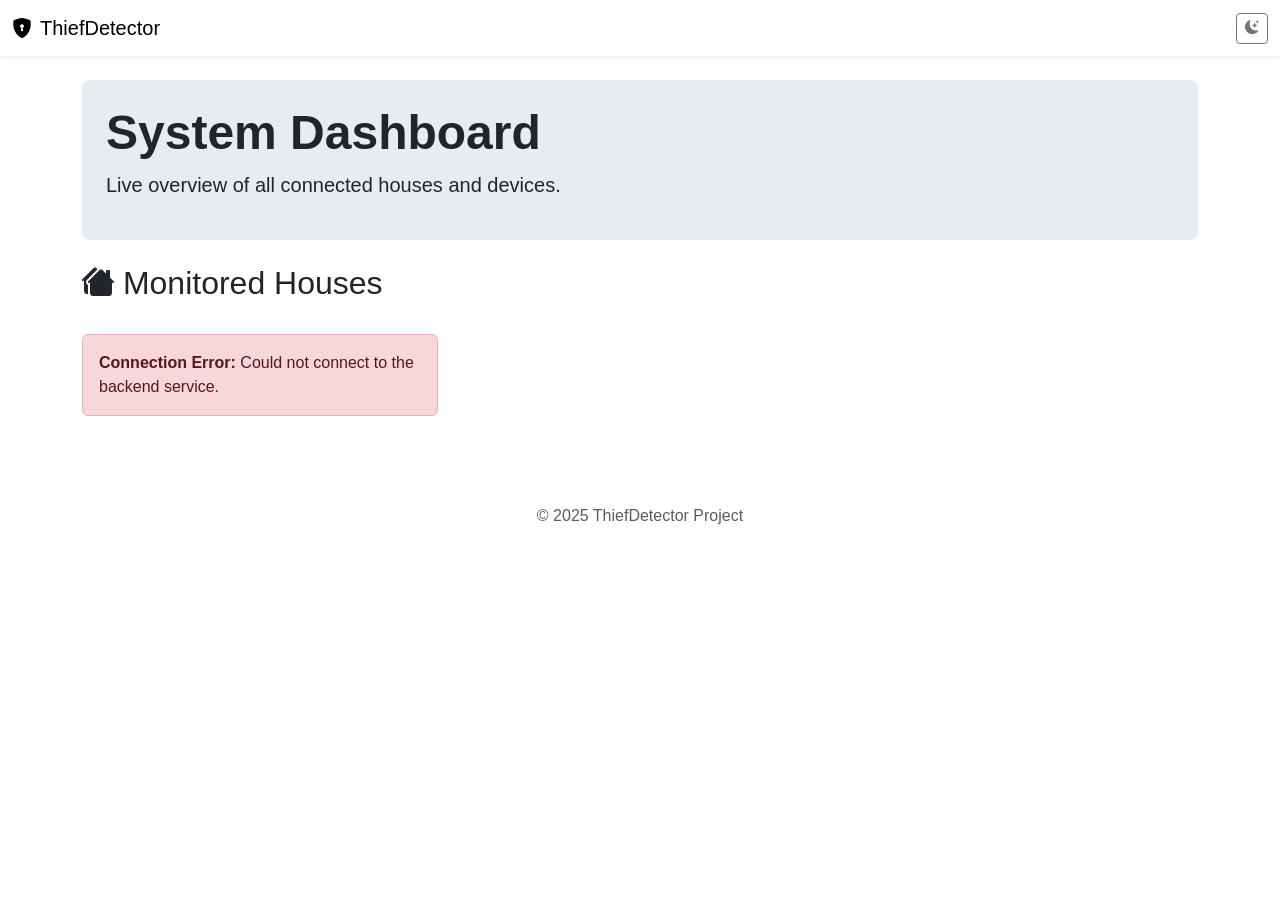
<file: User_awareness/frontEnd/index.html>
<!DOCTYPE html>
<html lang="en" data-bs-theme="light">
<head>
    <meta charset="UTF-8">
    <meta name="viewport" content="width=device-width, initial-scale=1.0">
    <title>ThiefDetector Dashboard</title>
    <link href="https://cdn.jsdelivr.net/npm/bootstrap@5.3.3/dist/css/bootstrap.min.css" rel="stylesheet">
    <link href="https://cdn.jsdelivr.net/npm/bootstrap-icons@1.11.3/font/bootstrap-icons.min.css" rel="stylesheet">
    <style>
        body { font-family: 'Segoe UI', Tahoma, Geneva, Verdana, sans-serif; }
        .security-status.breach { animation: pulse-red 1.5s infinite; }
        @keyframes pulse-red { 0% { box-shadow: 0 0 0 0 rgba(220, 53, 69, 0.7); } 70% { box-shadow: 0 0 0 10px rgba(220, 53, 69, 0); } 100% { box-shadow: 0 0 0 0 rgba(220, 53, 69, 0); } }
        .status-badge.detected { animation: pulse-orange 1.5s infinite; }
        @keyframes pulse-orange { 0% { background-color: #fd7e14; } 50% { background-color: #ffc107; } 100% { background-color: #fd7e14; } }
    </style>
</head>
<body>
    <nav class="navbar navbar-expand-lg bg-body-territoary shadow-sm">
        <div class="container-fluid">
            <a class="navbar-brand" href="#"><i class="bi bi-shield-lock-fill me-2"></i>ThiefDetector</a>
            <div class="ms-auto d-flex align-items-center">
                <div id="refresh-timer" class="me-3"></div>
                <button id="theme-toggle" class="btn btn-outline-secondary btn-sm"><i class="bi bi-moon-stars-fill"></i></button>
            </div>
        </div>
    </nav>
    <main class="container mt-4">
        <div id="global-alert-container" class="mb-4"></div>
        <div class="p-4 mb-4 bg-body-secondary rounded-3">
            <h1 class="display-5 fw-bold">System Dashboard</h1>
            <p class="col-md-8 fs-5">Live overview of all connected houses and devices.</p>
        </div>
        <h2><i class="bi bi-houses-fill"></i> Monitored Houses</h2>
        <div id="house-grid" class="row row-cols-1 row-cols-md-2 row-cols-lg-3 g-4 mt-2"></div>
    </main>
    <footer class="text-center text-muted py-4 mt-5">&copy; 2025 ThiefDetector Project</footer>
    <script src="https://cdn.jsdelivr.net/npm/bootstrap@5.3.3/dist/js/bootstrap.bundle.min.js"></script>
    <script src="app.js?v=6"></script> 
</body>
</html>
</file>
